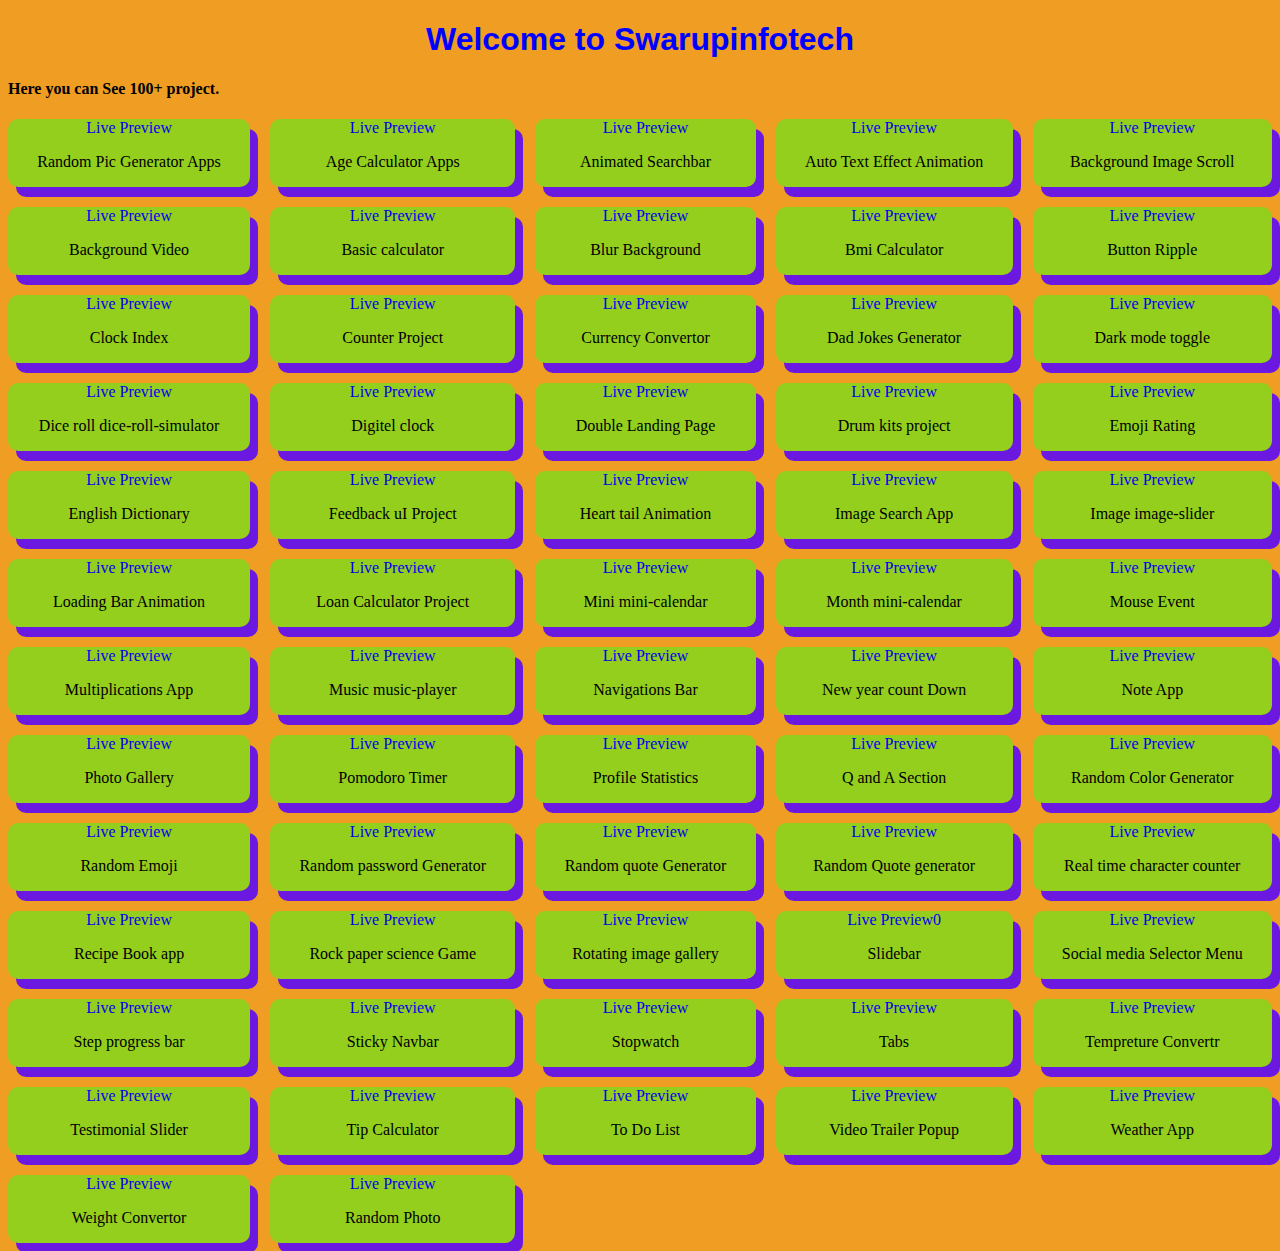
<file: index.html>
<!DOCTYPE html>
<html lang="en">
<head>
    <meta charset="UTF-8">
    <meta name="viewport" content="width=device-width, initial-scale=1.0">
    <title>Document</title>
    <style>
        body{
            background-color: rgb(239, 157, 35);
        }
       
       main{
        display: grid;
        grid-template-columns: auto auto auto auto auto;
        gap:20px;
       
       }
       .image-container{
        background-color: rgb(148, 207, 30);
        border-radius: 10px;
        text-align: center;
        box-shadow: 8px 10px rgb(107, 24, 225);
       }
       a{
        text-decoration: none;
       }

       .ok{
        text-align: center;
        color: blue;
        font-family: 'Franklin Gothic Medium', 'Arial Narrow', Arial, sans-serif;
       }   
    </style>
</head>
<body>
    <h1 class="ok">Welcome to Swarupinfotech</h1>
            <b><h4>Here you can See 100+ project.</h4></b>
    <main>
    <div class="image-container">
        <a href="random-photos\index.html">Live Preview</a>
        <p class="swarup">Random Pic Generator Apps</p>
    </div>
    <div class="image-container">
        <a href="age-calculator\index.html">Live Preview</a>
        <p class="swarup"> Age Calculator Apps</p>
    </div>
    <div class="image-container">
        <a href="animated-search-bar\index.html">Live Preview</a>
        <p class="swarup">Animated Searchbar</p>
    </div>
    <div class="image-container">
        <a href="auto-text-effect-animation\index.html">Live Preview</a>
        <p class="swarup">Auto Text Effect Animation</p>
    </div>
    <div class="image-container">
        <a href="background-image-scroll-effect\index.html">Live Preview</a>
        <p class="swarup">Background Image Scroll</p>
    </div>
    <div class="image-container">
        <a href="background-video\index.html">Live Preview</a>
        <p class="swarup">Background Video</p>
    </div>
    <div class="image-container">
        <a href="basic-calculator\index.html">Live Preview</a>
        <p class="swarup">Basic calculator</p>
    </div>
    <div class="image-container">
        <a href="blurred-background-popup\index.html">Live Preview</a>
        <p class="swarup">Blur Background</p>
    </div>
    <div class="image-container">
        <a href="bmi-calculator\index.html">Live Preview</a>
        <p class="swarup">Bmi Calculator</p>
    </div>
    <div class="image-container">
        <a href="button-ripple-effect\index.html">Live Preview</a>
        <p class="swarup">Button Ripple</p>
    </div>
    <div class="image-container">
        <a href="clock\index.html">Live Preview</a>
        <p class="swarup">Clock Index</p>
    </div>
    <div class="image-container">
        <a href="counter\index.html">Live Preview</a>
        <p class="swarup">Counter Project</p>
    </div>
    <div class="image-container">
        <a href="currency-converter\index.html">Live Preview</a>
        <p class="swarup">Currency Convertor</p>
    </div>
    <div class="image-container">
        <a href="dad-jokes-generator\index.html">Live Preview</a>
        <p class="swarup">Dad Jokes Generator</p>
    </div>
    <div class="image-container">
        <a href="dark-mode-toggle\index.html">Live Preview</a>
        <p class="swarup">Dark mode toggle</p>
    </div>
    <div class="image-container">
        <a href="dice-roll-simulator\index.html">Live Preview</a>
        <p class="swarup">Dice roll dice-roll-simulator</p>
    </div>
    <div class="image-container">
        <a href="digital-clock\index.html">Live Preview</a>
        <p class="swarup">Digitel clock</p>
    </div>
    <div class="image-container">
        <a href="double-landing-page\index.html">Live Preview</a>
        <p class="swarup">Double Landing Page</p>
    </div>
    <div class="image-container">
        <a href="drum-kits\index.html">Live Preview</a>
        <p class="swarup">Drum kits project</p>
    </div>
    <div class="image-container">
        <a href="emoji-rating\index.html">Live Preview</a>
        <p class="swarup">Emoji Rating</p>
    </div>
    <div class="image-container">
        <a href="english-dictionary\index.html">Live Preview</a>
        <p class="swarup">English Dictionary</p>
    </div>
    <div class="image-container">
        <a href="feedback-ui\index.html">Live Preview</a>
        <p class="swarup">Feedback uI Project</p>
    </div>
    <div class="image-container">
        <a href="heart-trail-animation\index.html">Live Preview</a>
        <p class="swarup">Heart tail Animation</p>
    </div>
    <div class="image-container">
        <a href="image-search-app\index.html">Live Preview</a>
        <p class="swarup">Image Search App</p>
    </div>
    <div class="image-container">
        <a href="image-slider\index.html">Live Preview</a>
        <p class="swarup">Image image-slider</p>
    </div>
    <div class="image-container">
        <a href="loading-bar\index.html">Live Preview</a>
        <p class="swarup">Loading Bar Animation</p>
    </div>
    <div class="image-container">
        <a href="loan-calculator\index.html">Live Preview</a>
        <p class="swarup">Loan Calculator Project</p>
    </div>
    <div class="image-container">
        <a href="mini-calendar\index.html">Live Preview</a>
        <p class="swarup">Mini mini-calendar</p>
    </div>
    <div class="image-container">
        <a href="month-calender\index.html">Live Preview</a>
        <p class="swarup">Month mini-calendar</p>
    </div>
    <div class="image-container">
        <a href="mouse-event\index.html">Live Preview</a>
        <p class="swarup">Mouse Event</p>
    </div>
    <div class="image-container">
        <a href="multiplication-app\index.html">Live Preview</a>
        <p class="swarup">Multiplications App</p>
    </div>
    <div class="image-container">
        <a href="music-player\index.html">Live Preview</a>
        <p class="swarup">Music music-player</p>
    </div>
    <div class="image-container">
        <a href="navbar\index.html">Live Preview</a>
        <p class="swarup">Navigations Bar</p>
    </div>
    <div class="image-container">
        <a href="new-year-countdown\index.html">Live Preview</a>
        <p class="swarup">New year count Down</p>
    </div>
    <div class="image-container">
        <a href="note-app\index.html">Live Preview</a>
        <p class="swarup">Note App</p>
    </div>
    <div class="image-container">
        <a href="photo-gallery\index.html">Live Preview</a>
        <p class="swarup">Photo Gallery</p>
    </div>
    <div class="image-container">
        <a href="pomodoro-timer\index.html">Live Preview</a>
        <p class="swarup">Pomodoro Timer</p>
    </div>
    <div class="image-container">
        <a href="profile-statistics\index.html">Live Preview</a>
        <p class="swarup">Profile Statistics</p>
    </div>
    <div class="image-container">
        <a href="q-and-a-section\index.html">Live Preview</a>
        <p class="swarup">Q and A Section</p>
    </div>
    <div class="image-container">
        <a href="random-color-generator\index.html">Live Preview</a>
        <p class="swarup">Random Color Generator</p>
    </div>
    <div class="image-container">
        <a href="random-emoji\index.html">Live Preview</a>
        <p class="swarup">Random Emoji</p>
    </div>
    <div class="image-container">
        <a href="random-password-generator\index.html">Live Preview</a>
        <p class="swarup">Random password Generator</p>
    </div>
    <div class="image-container">
        <a href="random-quote-generator\index.html">Live Preview</a>
        <p class="swarup">Random quote Generator</p>
    </div>
    <div class="image-container">
        <a href="random-quote-generator\index.html">Live Preview</a>
        <p class="swarup">Random Quote generator</p>
    </div>
    <div class="image-container">
        <a href="real-time-character-counter\index.html">Live Preview</a>
        <p class="swarup">Real time character counter</p>
    </div>
    <div class="image-container">
        <a href="recipe-book-app\index.html">Live Preview</a>
        <p class="swarup">Recipe Book app</p>
    </div>
    <div class="image-container">
        <a href="rock-paper-scissors-game\index.html">Live Preview</a>
        <p class="swarup">Rock paper science Game</p>
    </div>
    <div class="image-container">
        <a href="rotating-image-gallery\index.html">Live Preview</a>
        <p class="swarup">Rotating image gallery</p>
    </div>
    <div class="image-container">
        <a href="sidebar\index.html">Live Preview0</a>
        <p class="swarup">Slidebar</p>
    </div>
    <div class="image-container">
        <a href="social-media-selector-menu\index.html">Live Preview</a>
        <p class="swarup">Social media Selector Menu</p>
    </div>
    <div class="image-container">
        <a href="step-progress-bar\index.html">Live Preview</a>
        <p class="swarup">Step progress bar</p>
    </div>
    <div class="image-container">
        <a href="sticky-navbar\index.html">Live Preview</a>
        <p class="swarup">Sticky Navbar</p>
    </div>
    <div class="image-container">
        <a href="stopwatch\index.html">Live Preview</a>
        <p class="swarup">Stopwatch</p>
    </div>
    <div class="image-container">
        <a href="tabs\index.html">Live Preview</a>
        <p class="swarup">Tabs</p>
    </div>
    <div class="image-container">
        <a href="temperature-converter\index.html">Live Preview</a>
        <p class="swarup">Tempreture Convertr</p>
    </div>
    <div class="image-container">
        <a href="testimonial-slider\index.html">Live Preview</a>
        <p class="swarup">Testimonial Slider</p>
    </div>
    <div class="image-container">
        <a href="tip-calculator\index.html">Live Preview</a>
        <p class="swarup">Tip Calculator</p>
    </div>
    <div class="image-container">
        <a href="to-do-list\index.html">Live Preview</a>
        <p class="swarup">To Do List</p>
    </div>
    <div class="image-container">
        <a href="video-trailer-popup\index.html">Live Preview</a>
        <p class="swarup">Video Trailer Popup</p>
    </div>
    <div class="image-container">
        <a href="weather-app\index.html">Live Preview</a>
        <p class="swarup">Weather App</p>
    </div>
    <div class="image-container">
        <a href="weight-converter\index.html">Live Preview</a>
        <p class="swarup">Weight Convertor</p>
    </div>
    <div class="image-container">
        <a href="random-photos\index.html">Live Preview</a>
        <p class="swarup">Random Photo</p>
    </div></main>
</body>
</html>
</file>
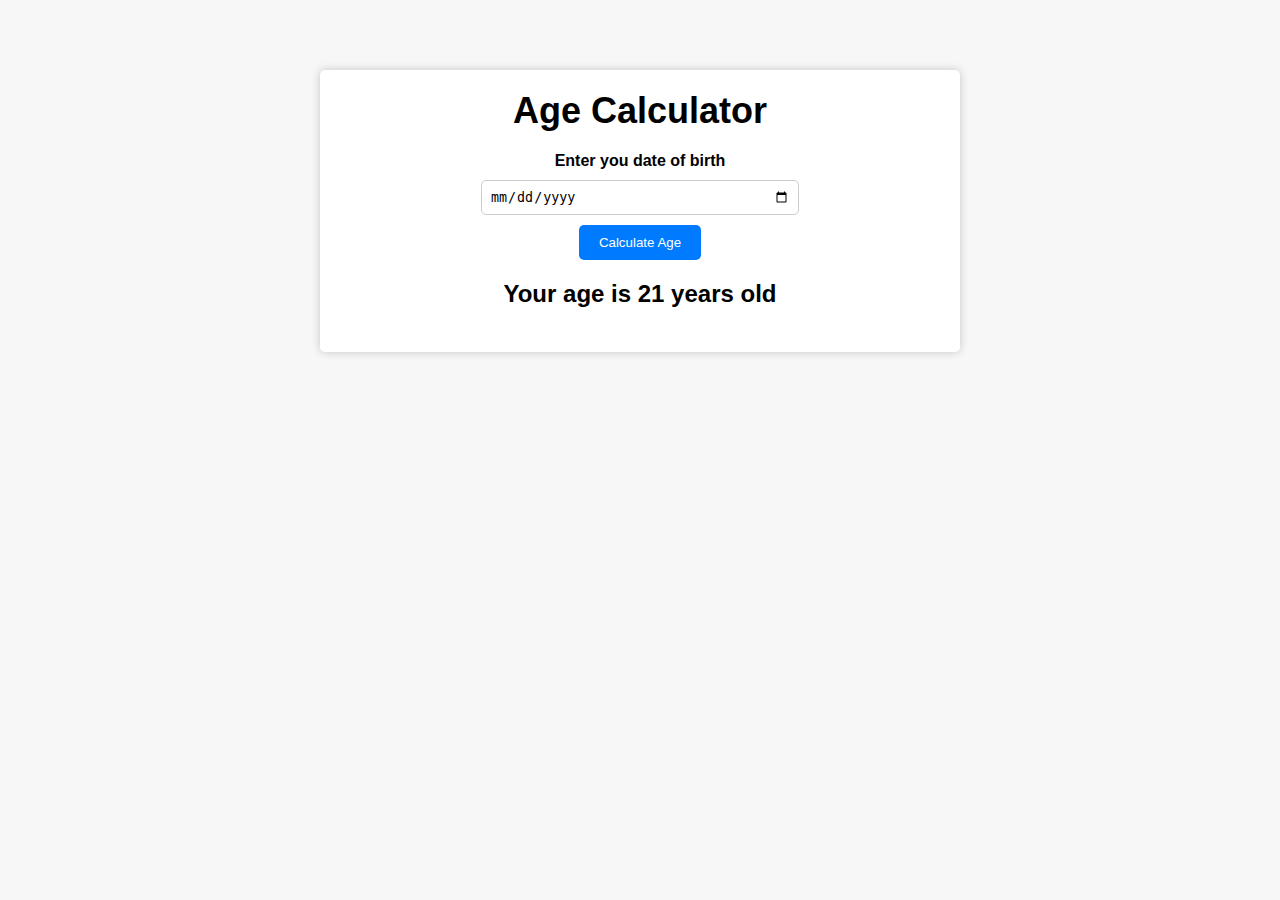
<file: age-calculator/index.html>
<!DOCTYPE html>
<html lang="en">
<head>
    <meta charset="UTF-8">
    <meta http-equiv="X-UA-Compatible" content="IE=edge">
    <meta name="viewport" content="width=device-width, initial-scale=1.0">
    <title>Age Calculator</title>
    <link rel="stylesheet" href="style.css">
</head>
<body>
    <div class="container">
        <h1>Age Calculator</h1>
        <div class="form">
            <label for="birthday">Enter you date of birth</label>
            <input type="date" id="birthday" name="birthday">
            <button id="btn">Calculate Age</button>
            <p id="result">Your age is 21 years old</p>
        </div>
    </div>

    <script src="index.js"></script>
</body>
</html>
</file>
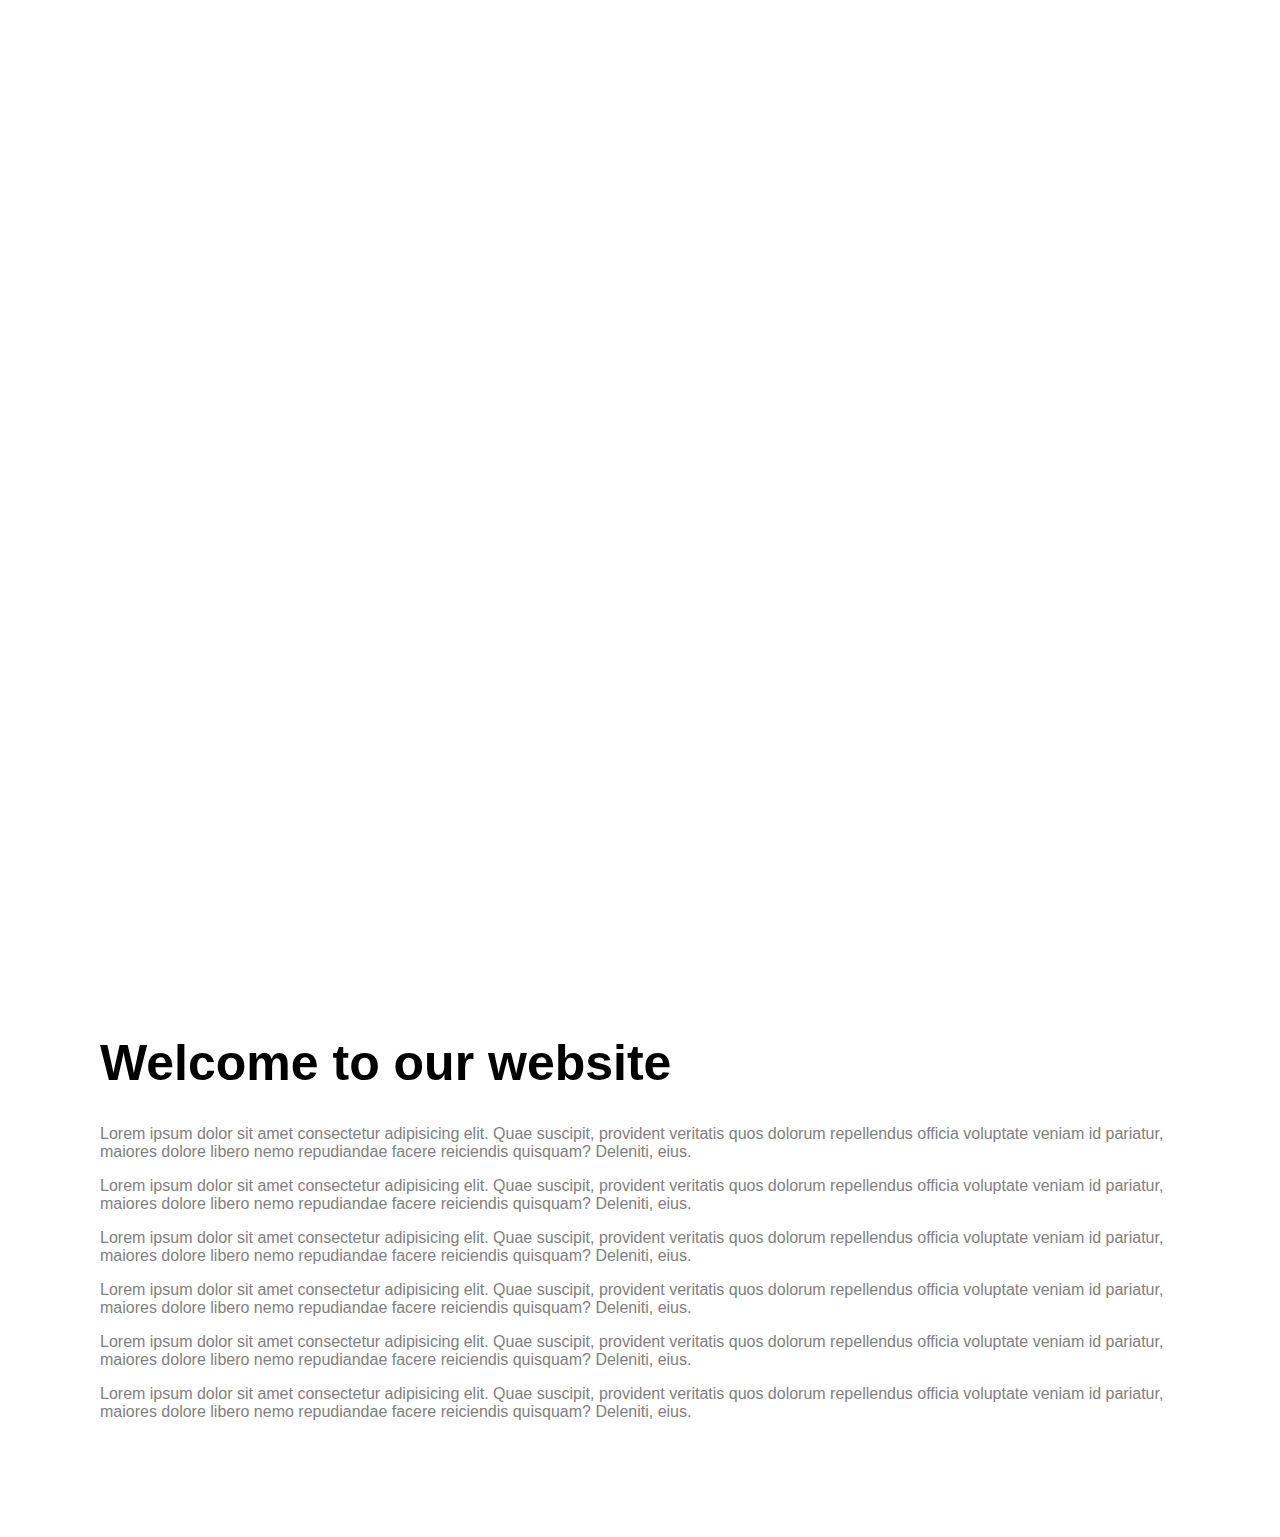
<file: background-image-scroll-effect/index.html>
<!DOCTYPE html>
<html lang="en">
  <head>
    <meta charset="UTF-8" />
    <meta http-equiv="X-UA-Compatible" content="IE=edge" />
    <meta name="viewport" content="width=device-width, initial-scale=1.0" />
    <title>Background Image Scroll Effect</title>
    <link rel="stylesheet" href="style.css" />
  </head>
  <body>
    <div class="bg-image" id="bg-image"></div>
    <div class="container">
      <h1>Welcome to our website</h1>
      <p>
        Lorem ipsum dolor sit amet consectetur adipisicing elit. Quae suscipit,
        provident veritatis quos dolorum repellendus officia voluptate veniam id
        pariatur, maiores dolore libero nemo repudiandae facere reiciendis
        quisquam? Deleniti, eius.
      </p>
      <p>
        Lorem ipsum dolor sit amet consectetur adipisicing elit. Quae suscipit,
        provident veritatis quos dolorum repellendus officia voluptate veniam id
        pariatur, maiores dolore libero nemo repudiandae facere reiciendis
        quisquam? Deleniti, eius.
      </p>
      <p>
        Lorem ipsum dolor sit amet consectetur adipisicing elit. Quae suscipit,
        provident veritatis quos dolorum repellendus officia voluptate veniam id
        pariatur, maiores dolore libero nemo repudiandae facere reiciendis
        quisquam? Deleniti, eius.
      </p>
      <p>
        Lorem ipsum dolor sit amet consectetur adipisicing elit. Quae suscipit,
        provident veritatis quos dolorum repellendus officia voluptate veniam id
        pariatur, maiores dolore libero nemo repudiandae facere reiciendis
        quisquam? Deleniti, eius.
      </p>
      <p>
        Lorem ipsum dolor sit amet consectetur adipisicing elit. Quae suscipit,
        provident veritatis quos dolorum repellendus officia voluptate veniam id
        pariatur, maiores dolore libero nemo repudiandae facere reiciendis
        quisquam? Deleniti, eius.
      </p>
      <p>
        Lorem ipsum dolor sit amet consectetur adipisicing elit. Quae suscipit,
        provident veritatis quos dolorum repellendus officia voluptate veniam id
        pariatur, maiores dolore libero nemo repudiandae facere reiciendis
        quisquam? Deleniti, eius.
      </p>
    </div>
    <script src="index.js"></script>
  </body>
</html>
</file>
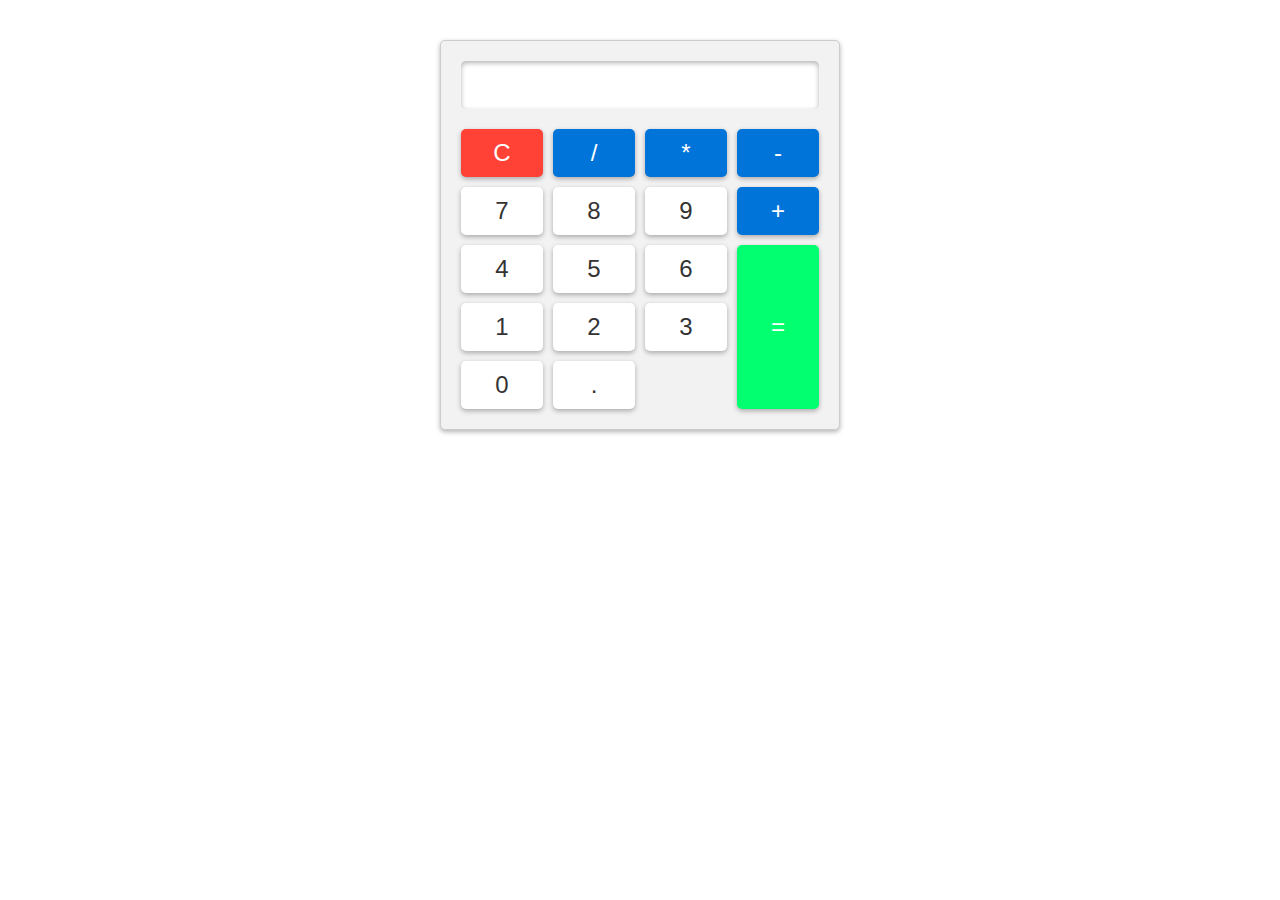
<file: basic-calculator/index.html>
<!DOCTYPE html>
<html lang="en">
<head>
    <meta charset="UTF-8">
    <meta http-equiv="X-UA-Compatible" content="IE=edge">
    <meta name="viewport" content="width=device-width, initial-scale=1.0">
    <title>Basic Calculator</title>
    <link rel="stylesheet" href="style.css">
</head>
<body>
    <div class="calculator">
        <input type="text" id="result" readonly>
        <div class="buttons">
            <button class="clear">C</button>
            <button class="operator">/</button>
            <button class="operator">*</button>
            <button class="operator">-</button>
            <button class="number">7</button>
            <button class="number">8</button>
            <button class="number">9</button>
            <button class="operator">+</button>
            <button class="number">4</button>
            <button class="number">5</button>
            <button class="number">6</button>
            <button class="equals">=</button>
            <button class="number">1</button>
            <button class="number">2</button>
            <button class="number">3</button>
            <button class="number">0</button>
            <button class="decimal">.</button>
        </div>
    </div>
    <script src="index.js"></script>
</body>
</html>
</file>
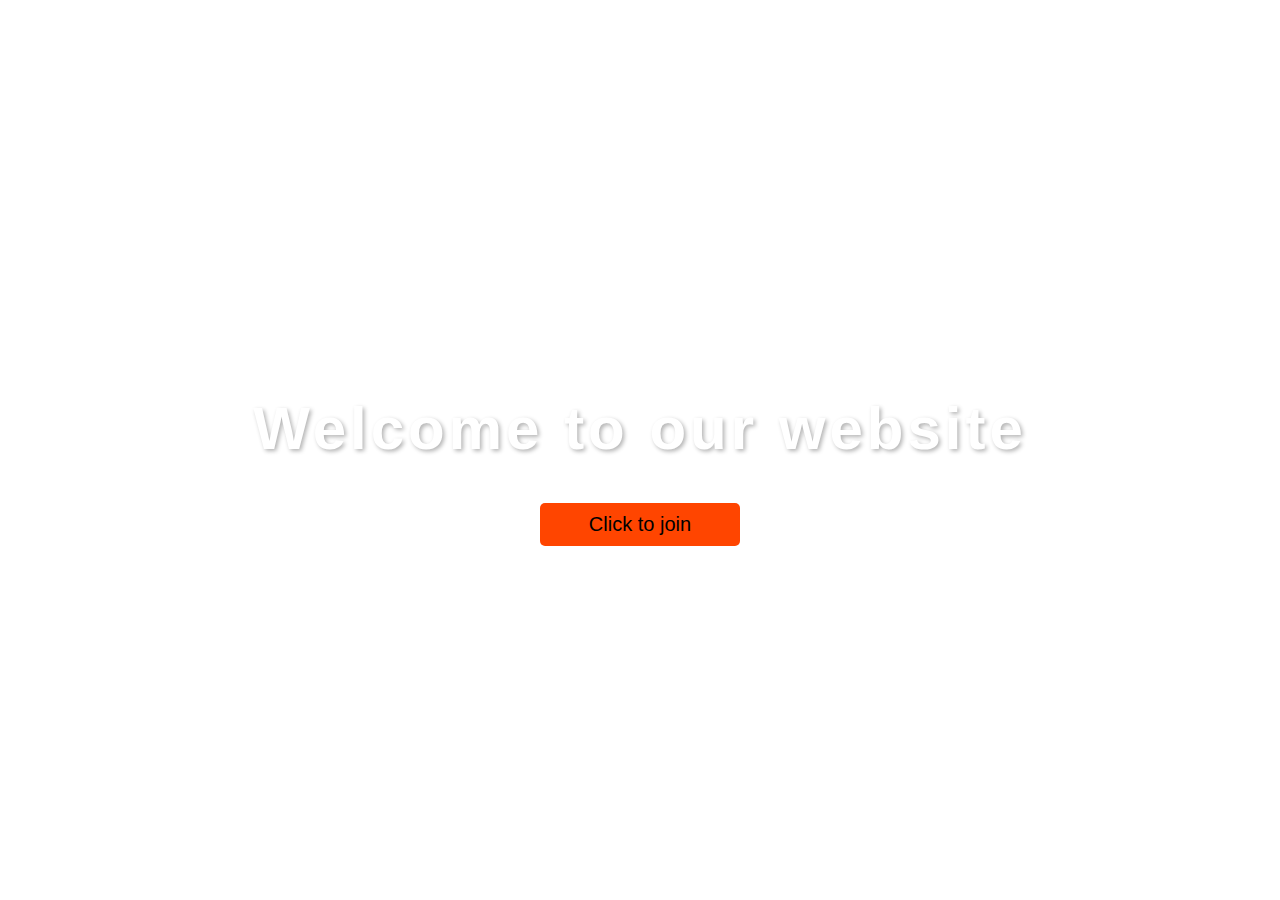
<file: blurred-background-popup/index.html>
<!DOCTYPE html>
<html lang="en">
  <head>
    <meta charset="UTF-8" />
    <meta http-equiv="X-UA-Compatible" content="IE=edge" />
    <meta name="viewport" content="width=device-width, initial-scale=1.0" />
    <title>Blurred Background Popup</title>
    <link
      rel="stylesheet"
      href="https://cdnjs.cloudflare.com/ajax/libs/font-awesome/6.0.0-beta3/css/all.min.css"
      integrity="sha512-Fo3rlrZj/k7ujTnHg4CGR2D7kSs0v4LLanw2qksYuRlEzO+tcaEPQogQ0KaoGN26/zrn20ImR1DfuLWnOo7aBA=="
      crossorigin="anonymous"
      referrerpolicy="no-referrer"
    />
    <link rel="stylesheet" href="style.css" />
  </head>
  <body>
    <div class="container">
      <h1>Welcome to our website</h1>
      <button class="btn">Click to join</button>
    </div>
    <div class="popup-container active">
      <h4>20% OFF Offer</h4>
      <label for="email">Your Email</label>
      <input
        type="email"
        name="email"
        class="input"
        placeholder="Enter Your Email"
      />
      <button class="popup-btn">Join</button>
      <div class="close-icon">
        <i class="fas fa-times fa-2x"></i>
      </div>
    </div>
    <script src="index.js"></script>
  </body>
</html>
</file>
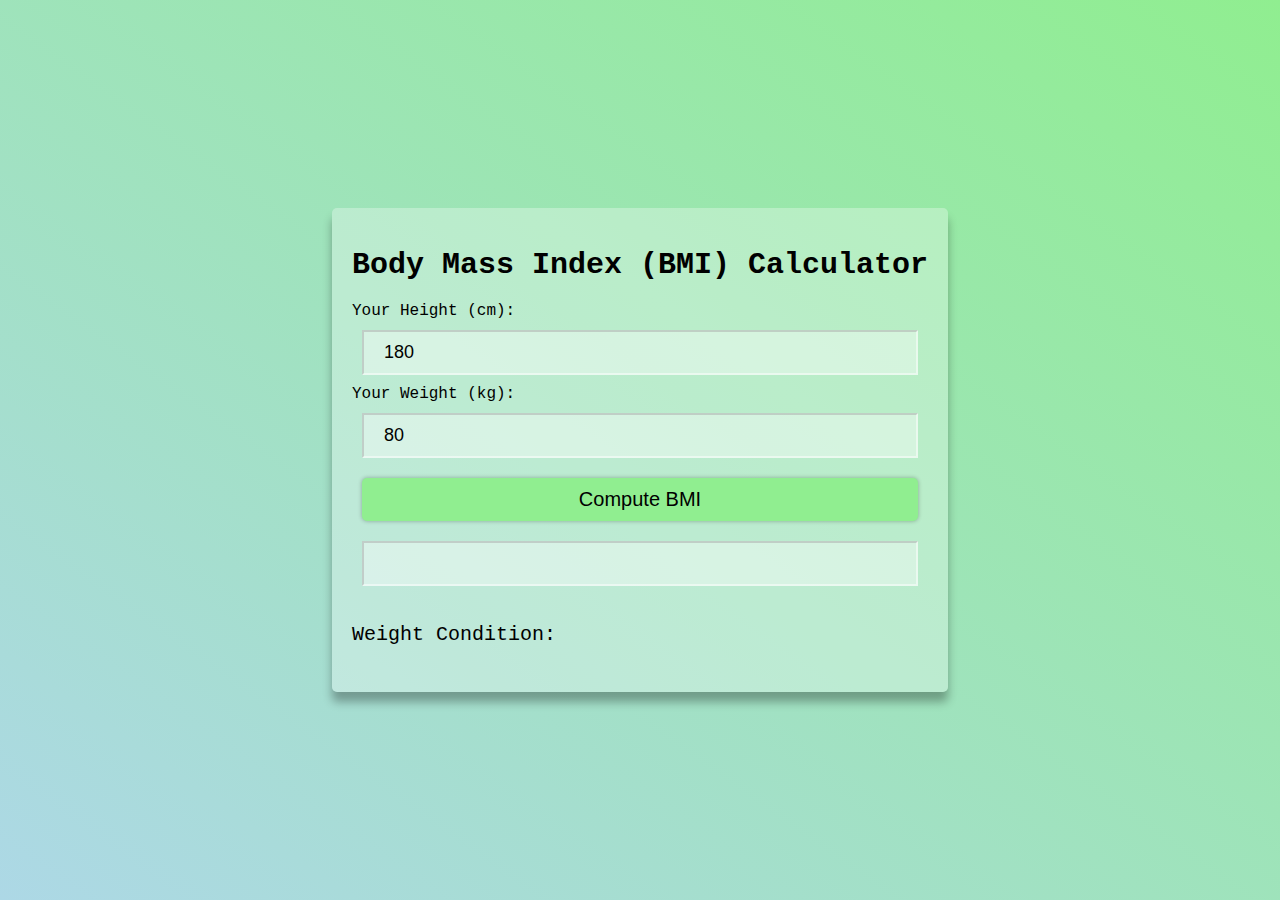
<file: bmi-calculator/index.html>
<!DOCTYPE html>
<html lang="en">
<head>
    <meta charset="UTF-8">
    <meta http-equiv="X-UA-Compatible" content="IE=edge">
    <meta name="viewport" content="width=device-width, initial-scale=1.0">
    <title>BMI Calculator</title>
    <link rel="stylesheet" href="style.css">
</head>
<body>
    <div class="container">
        <h1 class="heading">Body Mass Index (BMI) Calculator</h1>
        Your Height (cm):
        <input type="number" class="input" id="height" value="180" placeholder="Enter your height in cm">
        Your Weight (kg):
        <input type="number" class="input" id="weight" value="80" placeholder="Enter your weight in kg">
        <button class="btn" id="btn">Compute BMI</button>
        <input disabled type="text" class="input" id="bmi-result">
        <h4 class="info-text">Weight Condition: <span id="weight-condition"></span></h4>
    </div>
    <script src="index.js"></script>
</body>
</html>
</file>
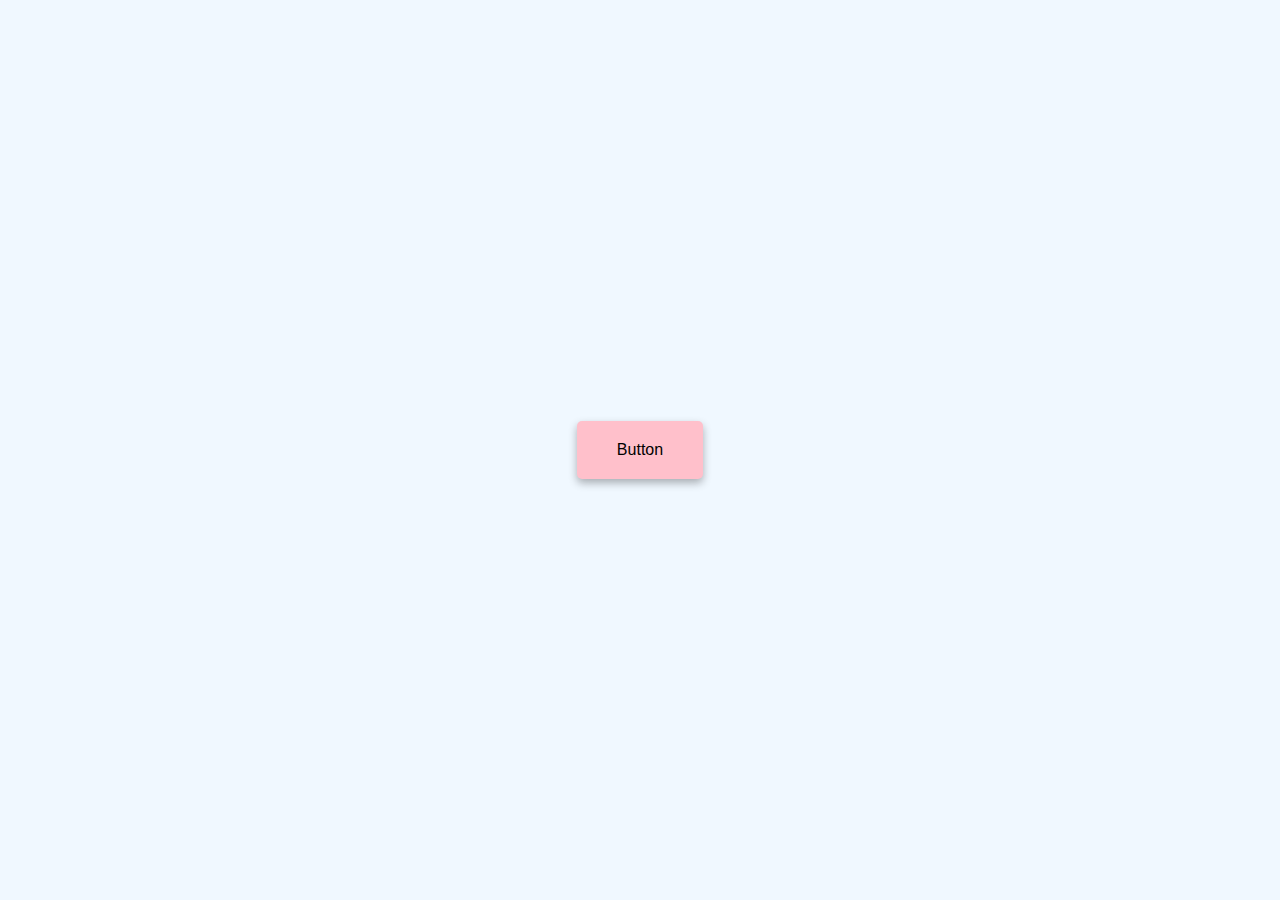
<file: button-ripple-effect/index.html>
<!DOCTYPE html>
<html lang="en">
  <head>
    <meta charset="UTF-8" />
    <meta http-equiv="X-UA-Compatible" content="IE=edge" />
    <meta name="viewport" content="width=device-width, initial-scale=1.0" />
    <title>Button Ripple Effect</title>
    <link rel="stylesheet" href="style.css" />
  </head>
  <body>
    <a href="#" class="btn"><span>Button</span></a>
    <script src="index.js"></script>
  </body>
</html>
</file>
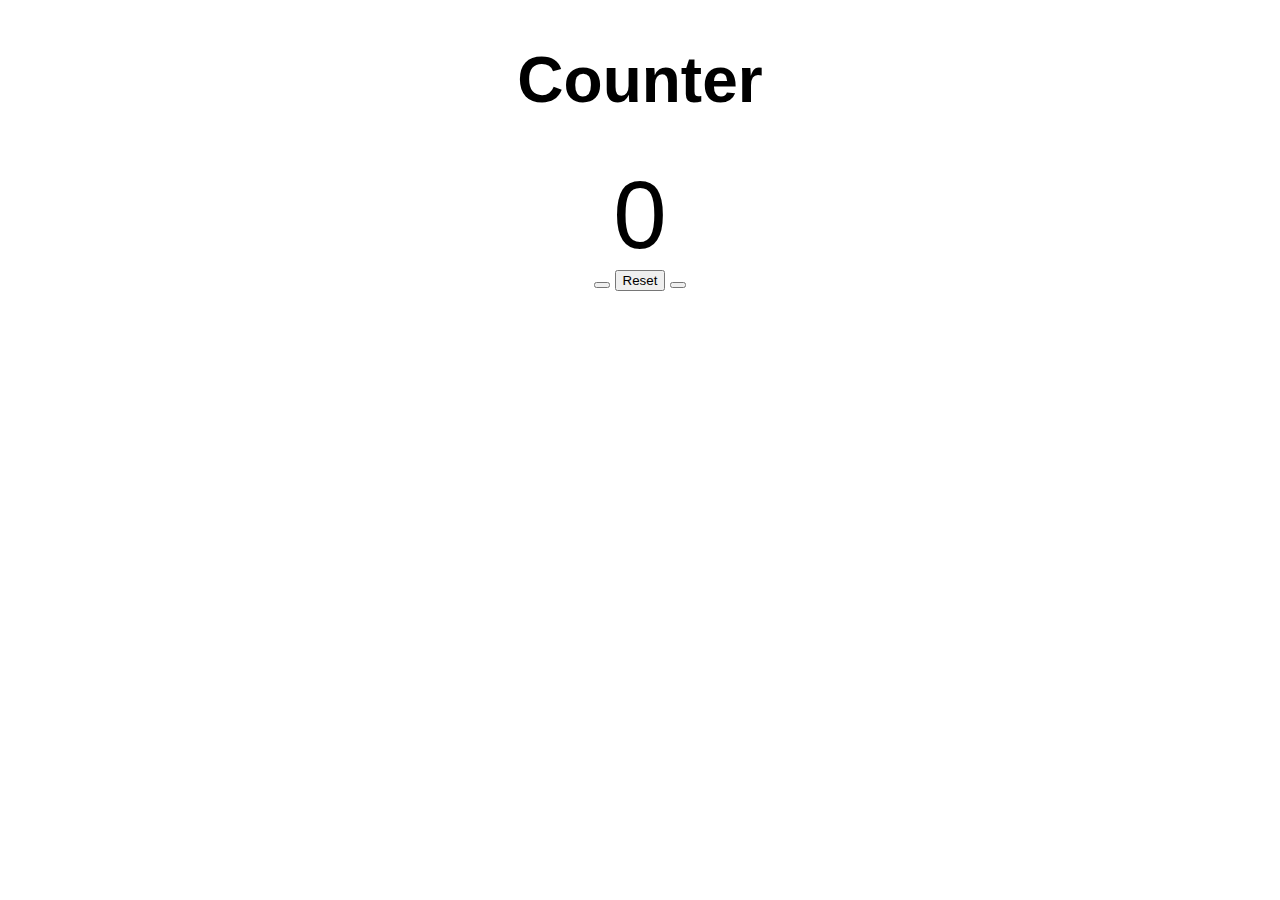
<file: counter/index.html>
<!DOCTYPE html>
<html lang="en">
  <head>
    <meta charset="UTF-8" />
    <meta name="viewport" content="width=device-width, initial-scale=1.0" />
    <title>Counter Project</title>
    <link rel="stylesheet" href="https://cdnjs.cloudflare.com/ajax/libs/font-awesome/5.15.3/css/all.min.css" integrity="sha512-iBBXm8fW90+nuLcSKlbmrPcLa0OT92xO1BIsZ+ywDWZCvqsWgccV3gFoRBv0z+8dLJgyAHIhR35VZc2oM/gI1w==" crossorigin="anonymous" />
    <link href="https://cdn.jsdelivr.net/npm/bootstrap@5.0.0-beta3/dist/css/bootstrap.min.css" rel="stylesheet" integrity="sha384-eOJMYsd53ii+scO/bJGFsiCZc+5NDVN2yr8+0RDqr0Ql0h+rP48ckxlpbzKgwra6" crossorigin="anonymous">
    <link rel="stylesheet" href="styles.css" />
  </head>
  <body>
    <main>
      <div>
        <h1>Counter</h1>
        <span class="value">0</span>
        <div>
          <button class="btn btn-danger decrease"><i class="fa fa-minus" aria-hidden="true"></i></button>
          <button class="btn btn-secondary reset">Reset</button>
          <button class="btn btn-success increase"><i class="fa fa-plus" aria-hidden="true"></i>
          </button>
        </div>
      </div>
    </main>
    <script src="index.js"></script>
  </body>
</html>
</file>
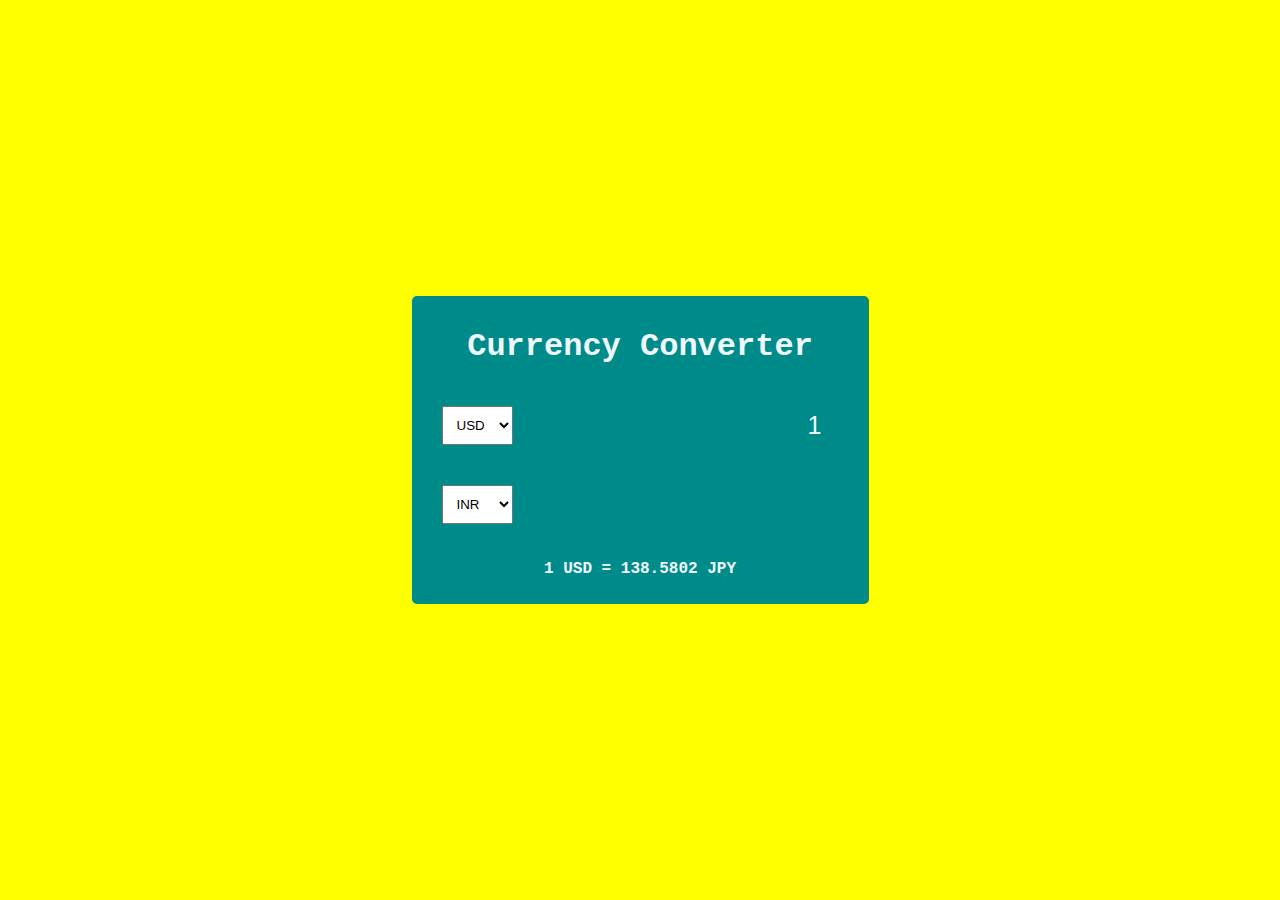
<file: currency-converter/index.html>
<!DOCTYPE html>
<html lang="en">
<head>
    <meta charset="UTF-8">
    <meta http-equiv="X-UA-Compatible" content="IE=edge">
    <meta name="viewport" content="width=device-width, initial-scale=1.0">
    <title>Currency Converter</title>
    <link rel="stylesheet" href="style.css">
</head>
<body>
    <div class="container">
        <h1>Currency Converter</h1>
        <div class="currency-container">
            <select id="currency-first">
                <option value="AUD">AUD</option>
                <option value="CAD">CAD</option>
                <option value="EUR">EUR</option>
                <option value="GBP">GBP</option>
                <option value="INR">INR</option>
                <option value="JPY">JPY</option>
                <option value="USD" selected>USD</option>
            </select>
            <input type="number" id="worth-first" value="1" min="0">
        </div>
        <div class="currency-container">
            <select id="currency-second">
                <option value="AUD">AUD</option>
                <option value="CAD">CAD</option>
                <option value="EUR">EUR</option>
                <option value="GBP">GBP</option>
                <option value="INR" selected>INR</option>
                <option value="JPY">JPY</option>
                <option value="USD">USD</option>
            </select>
            <input type="number" id="worth-second"  disabled>
        </div>
        <p class="exchange-rate" id="exchange-rate">1 USD = 138.5802 JPY</p>
    </div>
    <script src="index.js"></script>
</body>
</html>
</file>
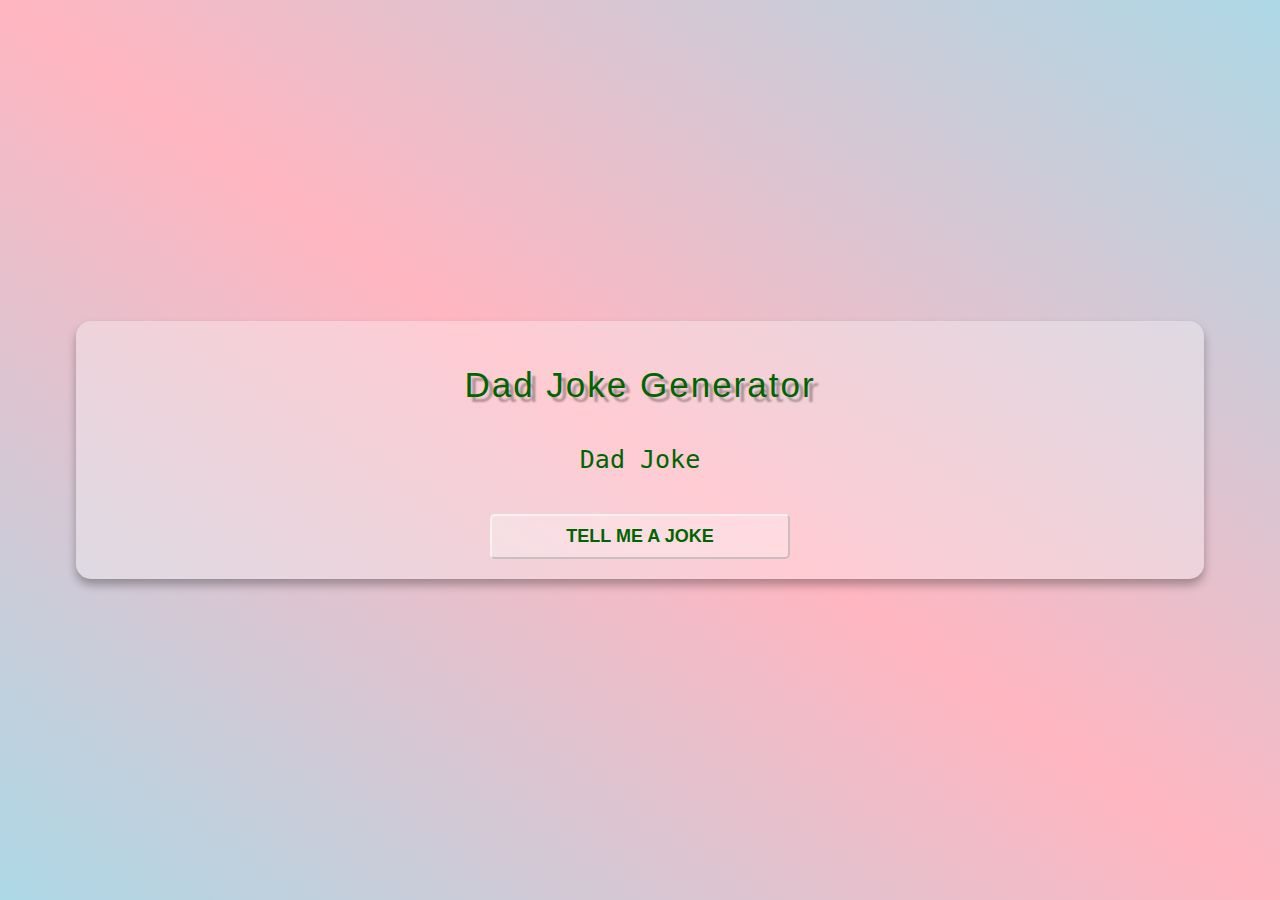
<file: dad-jokes-generator/index.html>
<!DOCTYPE html>
<html lang="en">
<head>
    <meta charset="UTF-8">
    <meta http-equiv="X-UA-Compatible" content="IE=edge">
    <meta name="viewport" content="width=device-width, initial-scale=1.0">
    <title>Dad Jokes Generator</title>
    <link rel="stylesheet" href="style.css">
</head>
<body>
    <div class="container">
        <h1 class="heading">Dad Joke Generator</h1>
        <p class="joke" id="joke">Dad Joke</p>
        <button class="btn" id="btn">Tell me a joke</button>
    </div>
    <script src="index.js"></script>
</body>
</html>
</file>
<file: age-calculator/style.css>
body {
  margin: 0;
  padding: 20px;
  font-family: "Montserrat", sans-serif;
  background-color: #f7f7f7;
}

.container {
  background-color: white;
  box-shadow: 0 0 10px rgba(0, 0, 0, 0.2);
  padding: 20px;
  max-width: 600px;
  margin: 0 auto;
  border-radius: 5px;
  margin-top: 50px;
}

h1 {
  font-size: 36px;
  text-align: center;
  margin-top: 0;
  margin-bottom: 20px;
}

.form {
  display: flex;
  flex-direction: column;
  align-items: center;
}

label {
  font-weight: bold;
  margin-bottom: 10px;
}

input {
  padding: 8px;
  border: 1px solid #ccc;
  border-radius: 5px;
  width: 100%;
  max-width: 300px;
}

button {
  background-color: #007bff;
  color: white;
  border: none;
  padding: 10px 20px;
  border-radius: 5px;
  margin-top: 10px;
  cursor: pointer;
  transition: background-color 0.3s ease;
}

button:hover {
  background-color: #0062cc;
}

#result {
  margin-top: 20px;
  font-size: 24px;
  font-weight: bold;
}
</file>
<file: background-image-scroll-effect/style.css>
body {
  margin: 0;
  font-family: sans-serif;
}

.bg-image {
  width: 100%;
  height: 100vh;
  background: url("https://images.unsplash.com/photo-1540206395-68808572332f?ixlib=rb-1.2.1&ixid=MnwxMjA3fDB8MHxwaG90by1wYWdlfHx8fGVufDB8fHx8&auto=format&fit=crop&w=626&q=80");
  background-position: center;
  background-attachment: fixed;
  background-size: 160%;
}

.container {
  padding: 100px;
}

h1 {
  font-size: 50px;
}
p {
  color: grey;
}

@media (max-width: 500px) {
  .container {
    padding: 10px;
  }
}
</file>
<file: basic-calculator/style.css>
* {
  box-sizing: border-box;
  margin: 0;
}

.calculator {
  background-color: #f2f2f2;
  padding: 20px;
  max-width: 400px;
  margin: 0 auto;
  border: solid 1px #ccc;
  box-shadow: 0 2px 5px rgba(0, 0, 0, 0.3);
  border-radius: 5px;
  margin-top: 40px;
}

#result{
    width: 100%;
    padding: 10px;
    font-size: 24px;
    border: none;
    box-shadow: 0 2px 5px rgba(0, 0, 0, 0.3) inset;
    border-radius: 5px;
}

.buttons{
    display: grid;
    grid-template-columns: repeat(4, 1fr);
    grid-gap: 10px;
    margin-top: 20px;
}

button{
    padding: 10px;
    font-size: 24px;
    border: none;
    box-shadow: 0 2px 5px rgba(0, 0, 0, 0.3);
    border-radius: 5px;
    cursor: pointer;
    transition: background-color 0.3s ease;

}

button:hover{
    background-color: #ddd;
}

.clear{
    background-color: #ff4136;
    color: #fff;
}

.number, .decimal{
    background-color: #fff;
    color: #333;

}

.operator{
    background-color: #0074d9;
    color: #fff;
}

.equals{
    background-color: #01ff70;
    grid-row: span 3;
    color: #fff;
}
</file>
<file: blurred-background-popup/style.css>
body {
  margin: 0;
}

.container {
  display: flex;
  flex-direction: column;
  align-items: center;
  height: 100vh;
  justify-content: center;
  background: url("https://images.unsplash.com/photo-1560762484-813fc97650a0?ixlib=rb-1.2.1&ixid=MnwxMjA3fDB8MHxwaG90by1wYWdlfHx8fGVufDB8fHx8&auto=format&fit=crop&w=1074&q=80");
  background-size: cover;
  text-align: center;
  transition: filter 0.7s;
}

h1 {
  font-size: 60px;
  color: white;
  font-family: Impact, Haettenschweiler, "Arial Narrow Bold", sans-serif;
  letter-spacing: 4px;
  text-shadow: 2px 2px 4px rgba(0, 0, 0, 0.3);
}

.btn {
  padding: 10px 20px;
  width: 200px;
  cursor: pointer;
  background-color: orangered;
  border: none;
  border-radius: 5px;
  font-size: 20px;
}

.btn:hover {
  filter: brightness(0.8);
}

.active.container {
  filter: blur(5px) brightness(0.7);
}

.popup-container {
  position: fixed;
  left: 50%;
  transform: translateX(-50%);
  background-color: white;
  width: 400px;
  height: 200px;
  top: 30%;
  display: flex;
  flex-direction: column;
  padding: 20px;
  background: url("https://images.unsplash.com/uploads/141103282695035fa1380/95cdfeef?ixlib=rb-1.2.1&ixid=MnwxMjA3fDB8MHxwaG90by1wYWdlfHx8fGVufDB8fHx8&auto=format&fit=crop&w=1730&q=80");
  background-size: cover;
  border-radius: 10px;
  box-shadow: 0 4px 8px rgba(0, 0, 0, 0.3);
  opacity: 1;
  transition: all 0.7s;
}

h4 {
  font-size: 30px;
  margin: 10px 0;
  font-family: sans-serif;
  color: blueviolet;
}

label {
  color: blueviolet;
  font-family: sans-serif;
}

.popup-btn {
  background-color: orangered;
  padding: 10px;
  font-size: 20px;
  cursor: pointer;
  border: 2px solid;
}

.input {
  border: 2px solid;
  padding: 10px;
  margin: 10px 0;
  font-size: 20px;
  text-align: center;
}

.input::placeholder {
  color: lightgray;
}

.close-icon {
  position: absolute;
  right: 20px;
  cursor: pointer;
}

.close-icon:hover {
  color: orangered;
}

.active.popup-container {
  visibility: hidden;
  opacity: 0;
  top: 10%;
}
</file>
<file: bmi-calculator/style.css>
body{
    margin: 0;
    background: linear-gradient(to left bottom, lightgreen, lightblue);
    display: flex;
    min-height: 100vh;
    justify-content: center;
    align-items: center;
    font-family: 'Courier New', Courier, monospace;
}

.container{
    background: rgba(255,255,255, .3);
    padding: 20px;
    display: flex;
    flex-direction: column;
    border-radius: 5px;
    box-shadow: 0 10px 10px rgba(0,0,0,.3);
    margin: 5px;
}

.heading{
    font-size: 30px;
}

.input{
    padding: 10px 20px;
    font-size: 18px;
    background: rgba(255,255,255, .4);
    border-color: rgba(255,255,255, .5);
    margin: 10px;
}

.btn{
    background-color: lightgreen;
    border: none;
    padding: 10px 20px;
    border-radius: 5px;
    margin: 10px;
    font-size: 20px;
    box-shadow: 0 0 4px rgba(0,0,0,.3);
    cursor: pointer;
}

.btn:hover{
    box-shadow: 0 0 8px rgba(0,0,0,.3);
    transition: all 300ms ease;
}

.info-text{
    font-size: 20px;
    font-weight: 500;
}
</file>
<file: button-ripple-effect/style.css>
body {
  margin: 0;
  display: flex;
  justify-content: center;
  height: 100vh;
  align-items: center;
  background-color: aliceblue;
  font-family: sans-serif;
}

.btn {
  background-color: pink;
  padding: 20px 40px;
  border-radius: 5px;
  box-shadow: 0 4px 8px rgba(0, 0, 0, 0.3);
  text-decoration: none;
  color: black;
  position: relative;
  overflow: hidden;
}

.btn span {
  position: relative;
  z-index: 1;
}

.btn::before {
  content: "";
  position: absolute;
  background-color: orangered;
  width: 0;
  height: 0;
  left: var(--xPos);
  top: var(--yPos);
  transform: translate(-50%, -50%);
  border-radius: 50%;
  transition: width 0.5s, height 0.5s;
}

.btn:hover::before {
  width: 300px;
  height: 300px;
}
</file>
<file: counter/styles.css>
body {
  margin: 0;
  padding: 0;
  font-family: sans-serif;
  text-align: center;
}

h1 {
  font-size: 4rem;
}

.value {
  font-size: 6rem;
}
</file>
<file: currency-converter/style.css>
body{
    background-color: yellow;
    display: flex;
    height: 100vh;
    justify-content: center;
    align-items: center;
    font-family: 'Courier New', Courier, monospace;
    margin: 0;
    padding: 0;
}

.container{
    background-color: darkcyan;
    color: aliceblue;
    padding: 10px;
    border-radius: 5px;
    text-align: center;
}


.currency-container{
    padding: 20px;
    display: flex;
    justify-content: space-between;
}

.currency-container select{
    padding: 10px;
}

.currency-container input{
    border: 0;
    background: transparent;
    font-size: 25px;
    text-align: right;
    color: aliceblue;
}

.exchange-rate{
    font-size: 16px;
    font-weight: 600;
}

select:focus,
input:focus{
    outline: 0;
}
</file>
<file: dad-jokes-generator/style.css>
body{
    margin: 0;
    background: linear-gradient(to left bottom, lightblue, lightpink, lightblue);
    min-height: 100vh;
    display: flex;
    justify-content: center;
    align-items: center;
    font-family: monospace;
}

.container{
    background-color: rgba(255,255,255,.3);
    padding: 20px;
    box-shadow: 0 6px 10px rgba(0,0,0,.3);
    border-radius: 15px;
    width: 85%;
    text-align: center;
    color: darkgreen;
}

.heading{
    font-size: 35px;
    font-weight: 200;
    font-family: Impact, Haettenschweiler, 'Arial Narrow Bold', sans-serif;
    text-shadow: 5px 5px 2px rgba(0,0,0,.3);
    letter-spacing: 2px;
}

.joke{
    font-size: 25px;
    font-weight: 500;
    margin: 40px
}

.btn{
    font-size: 18px;
    font-weight: 700;
    border-radius: 5px;
    cursor: pointer;
    padding: 10px;
    background-color: rgba(255,255,255,.3);
    border-color: rgba(255,255,255,.6);
    text-transform: uppercase;
    width: 300px;
    color: darkgreen;
}

.btn:hover{
    background-color: rgba(255,255,255,.5);
    box-shadow: 0 4px 4px rgba(0,0,0,.3);
    transition: all 300ms ease;
}
</file>
